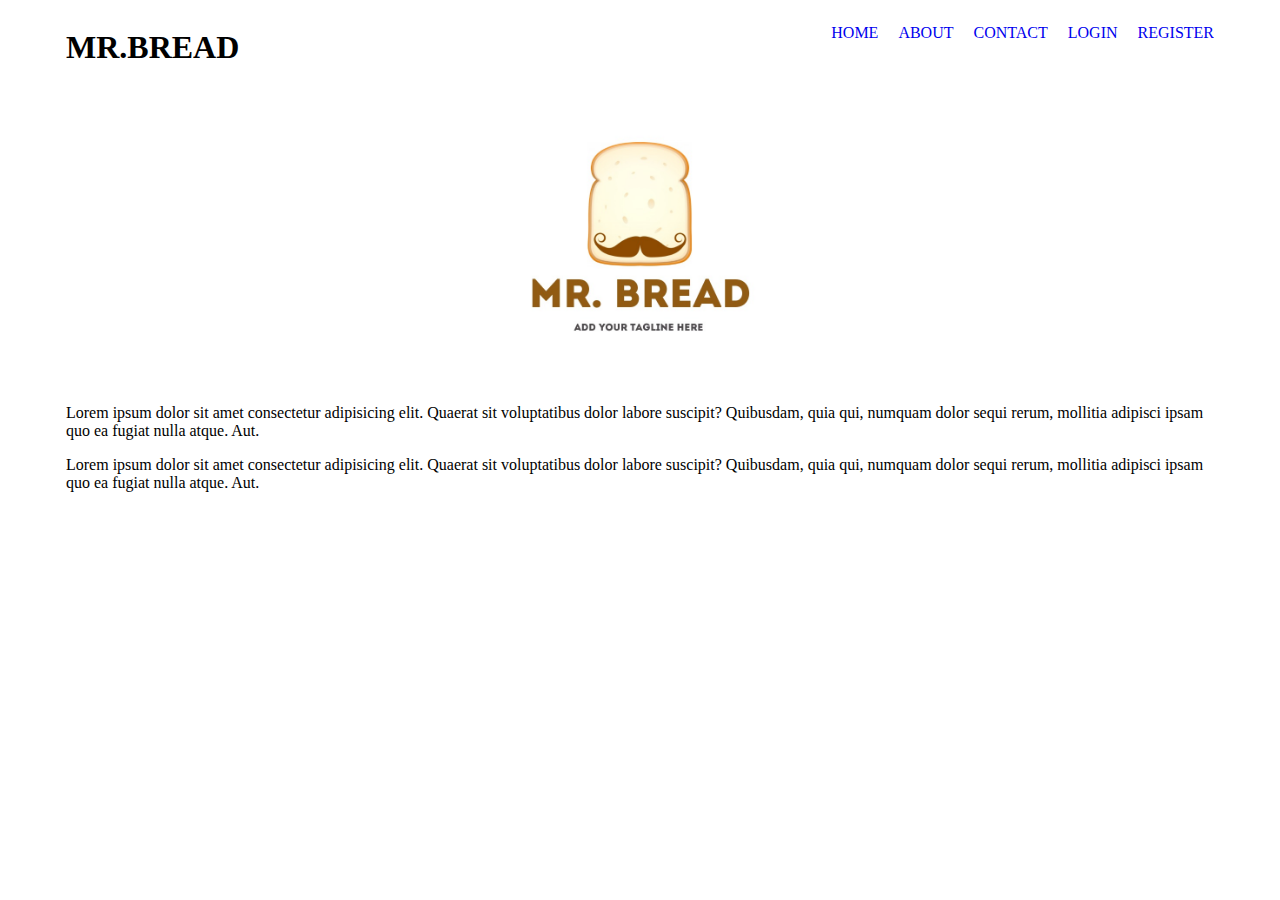
<file: index.html>
<html lang="en">
<head>
    <meta charset="UTF-8">
    <meta http-equiv="X-UA-Compatible" content="IE=edge">
    <meta name="viewport" content="width=device-width, initial-scale=1.0">
    <title>Home</title>
    <link rel="stylesheet" href="css/style.css">
</head>
<body>
    <div class="container">
        <h1 class="brand">MR.BREAD</h1>
        <ul class="menu">
            <li><a href="index.html">HOME</a></li>
            <li><a href="about.html">ABOUT</a></li>
            <li><a href="contact.html">CONTACT</a></li>
            <li><a href="login.html">LOGIN</a></li>
            <li><a href="register.html">REGISTER</a></li>
        </ul>
    </div>
    <div class="container">
        <img src="images/mrbread.jpg" width="300">
        <p>Lorem ipsum dolor sit amet consectetur adipisicing elit. Quaerat sit voluptatibus dolor labore suscipit? Quibusdam, quia qui, numquam dolor sequi rerum, mollitia adipisci ipsam quo ea fugiat nulla atque. Aut.</p>

        <p>Lorem ipsum dolor sit amet consectetur adipisicing elit. Quaerat sit voluptatibus dolor labore suscipit? Quibusdam, quia qui, numquam dolor sequi rerum, mollitia adipisci ipsam quo ea fugiat nulla atque. Aut.</p>
    </div>
</body>
</html>
</file>
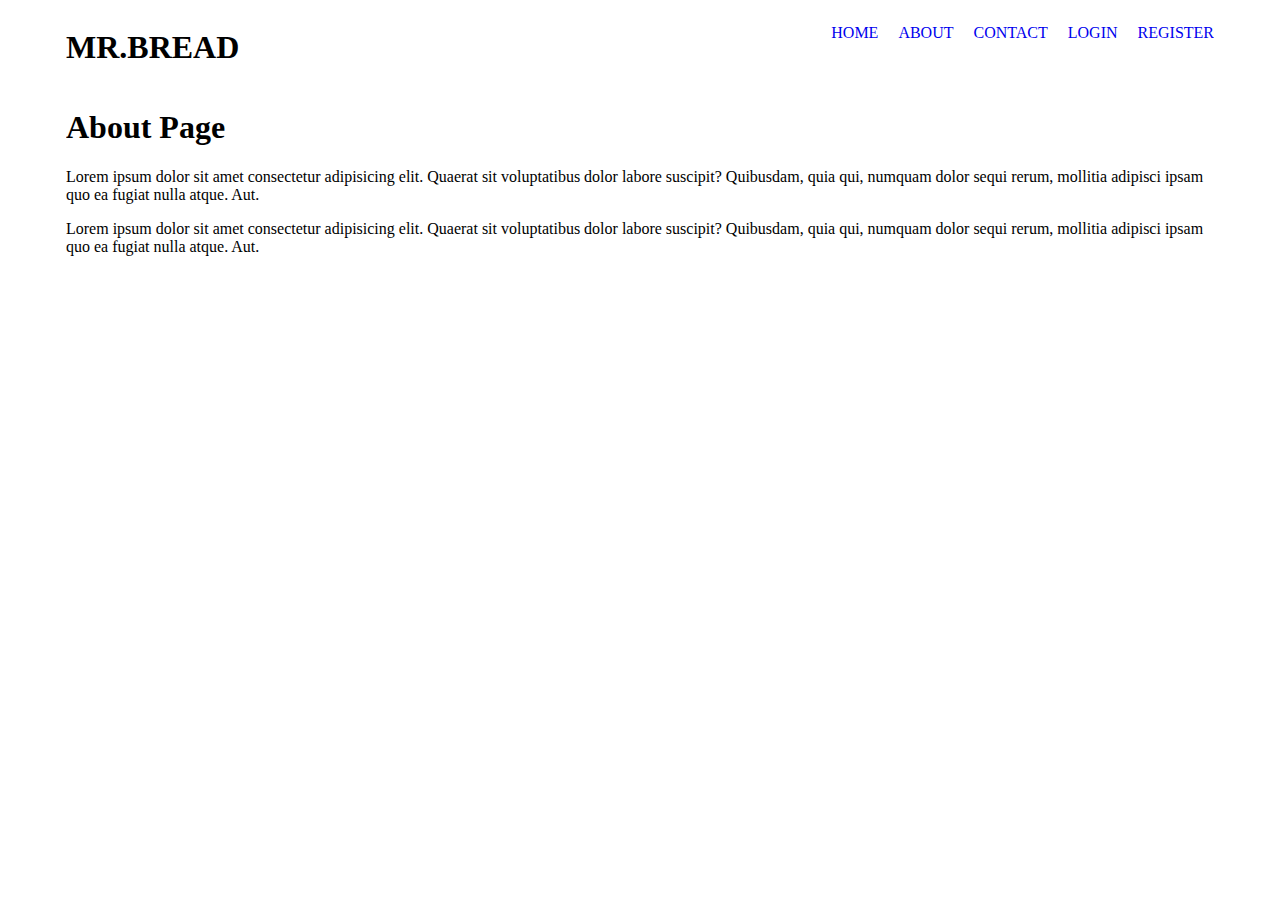
<file: about.html>
<html lang="en">
<head>
    <meta charset="UTF-8">
    <meta http-equiv="X-UA-Compatible" content="IE=edge">
    <meta name="viewport" content="width=device-width, initial-scale=1.0">
    <title>About</title>
    <link rel="stylesheet" href="css/style.css">
</head>
<body>
    <div class="container">
        <h1 class="brand">MR.BREAD</h1>
        <ul class="menu">
            <li><a href="index.html">HOME</a></li>
            <li><a href="about.html">ABOUT</a></li>
            <li><a href="contact.html">CONTACT</a></li>
            <li><a href="login.html">LOGIN</a></li>
            <li><a href="register.html">REGISTER</a></li>
        </ul>
    </div>
    <div class="container">
        <h1>About Page</h1>
        <p>Lorem ipsum dolor sit amet consectetur adipisicing elit. Quaerat sit voluptatibus dolor labore suscipit? Quibusdam, quia qui, numquam dolor sequi rerum, mollitia adipisci ipsam quo ea fugiat nulla atque. Aut.</p>

        <p>Lorem ipsum dolor sit amet consectetur adipisicing elit. Quaerat sit voluptatibus dolor labore suscipit? Quibusdam, quia qui, numquam dolor sequi rerum, mollitia adipisci ipsam quo ea fugiat nulla atque. Aut.</p>
    </div>
</body>
</html>
</file>
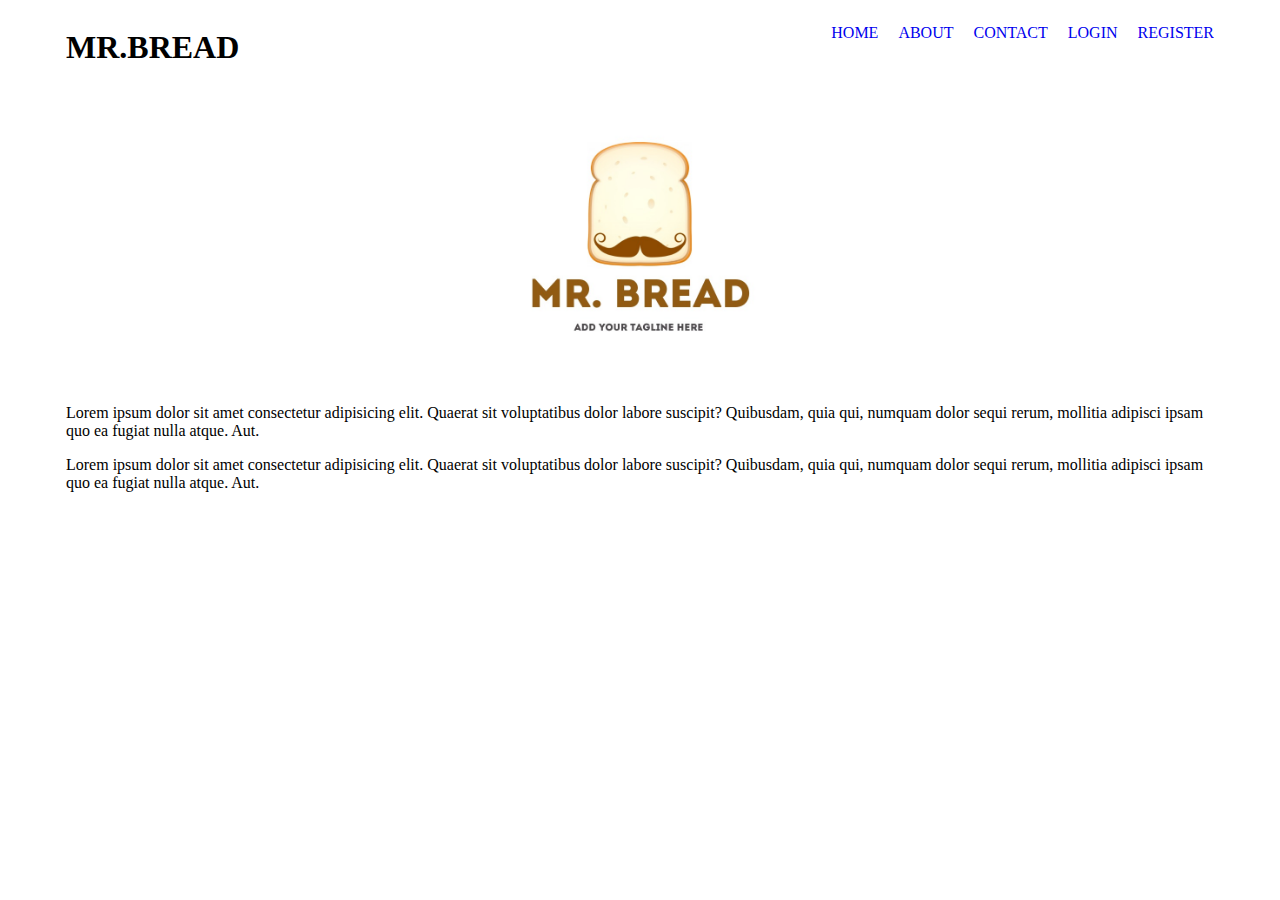
<file: contact.html>
<html lang="en">
<head>
    <meta charset="UTF-8">
    <meta http-equiv="X-UA-Compatible" content="IE=edge">
    <meta name="viewport" content="width=device-width, initial-scale=1.0">
    <title>Contact</title>
    <link rel="stylesheet" href="css/style.css">
</head>
<body>
    <div class="container">
        <h1 class="brand">MR.BREAD</h1>
        <ul class="menu">
            <li><a href="index.html">HOME</a></li>
            <li><a href="about.html">ABOUT</a></li>
            <li><a href="contact.html">CONTACT</a></li>
            <li><a href="#">LOGIN</a></li>
            <li><a href="#">REGISTER</a></li>
        </ul>
    </div>
    <div class="container">
        <img src="images/mrbread.jpg" width="300">
        <p>Lorem ipsum dolor sit amet consectetur adipisicing elit. Quaerat sit voluptatibus dolor labore suscipit? Quibusdam, quia qui, numquam dolor sequi rerum, mollitia adipisci ipsam quo ea fugiat nulla atque. Aut.</p>

        <p>Lorem ipsum dolor sit amet consectetur adipisicing elit. Quaerat sit voluptatibus dolor labore suscipit? Quibusdam, quia qui, numquam dolor sequi rerum, mollitia adipisci ipsam quo ea fugiat nulla atque. Aut.</p>
    </div>
</body>
</html>
</file>
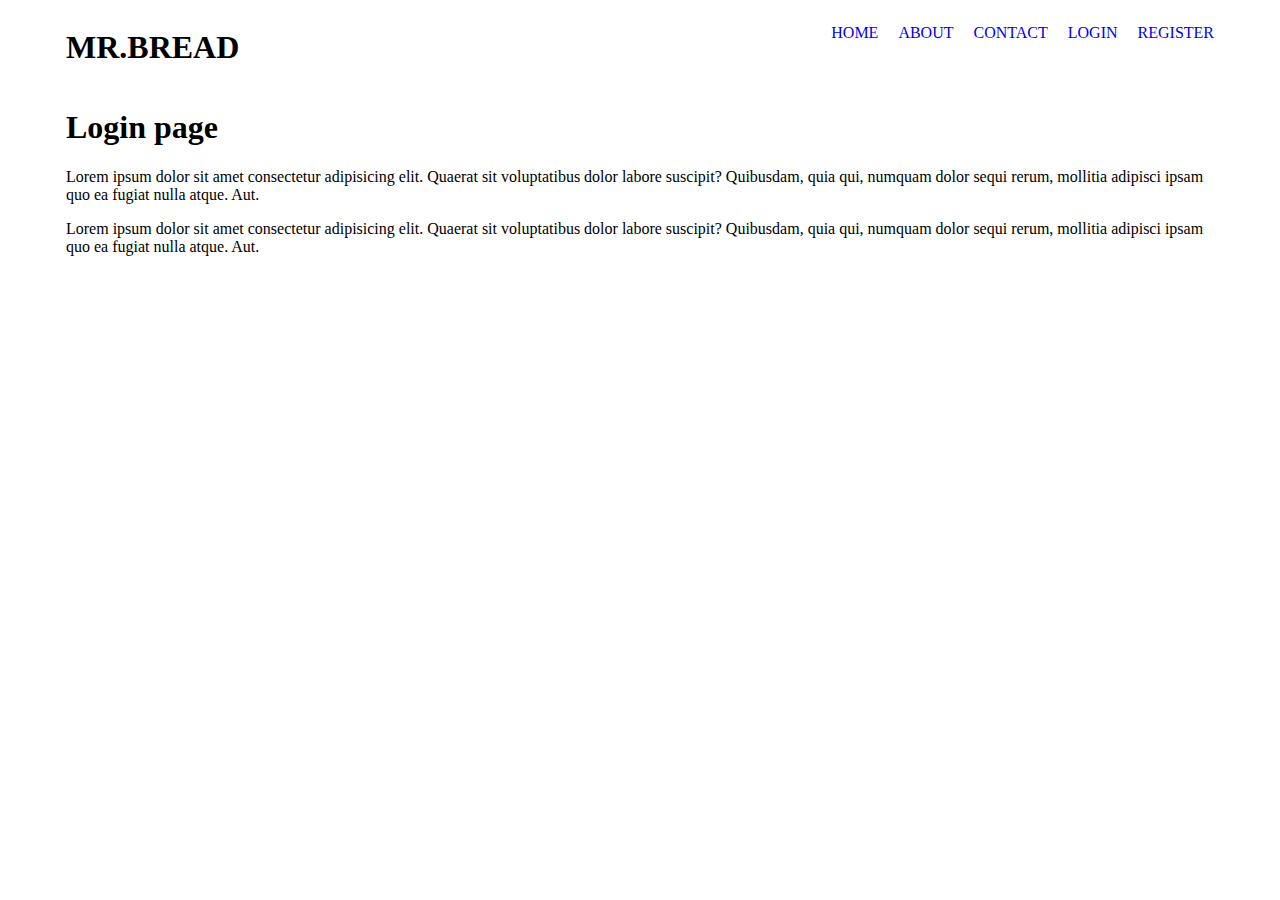
<file: login.html>
<html lang="en">
<head>
    <meta charset="UTF-8">
    <meta http-equiv="X-UA-Compatible" content="IE=edge">
    <meta name="viewport" content="width=device-width, initial-scale=1.0">
    <title>Login</title>
    <link rel="stylesheet" href="css/style.css">
</head>
<body>
    <div class="container">
        <h1 class="brand">MR.BREAD</h1>
        <ul class="menu">
            <li><a href="index.html">HOME</a></li>
            <li><a href="about.html">ABOUT</a></li>
            <li><a href="contact.html">CONTACT</a></li>
            <li><a href="login.html">LOGIN</a></li>
            <li><a href="register.html">REGISTER</a></li>
        </ul>
    </div>
    <div class="container">
        <h1>Login page</h1>
        <p>Lorem ipsum dolor sit amet consectetur adipisicing elit. Quaerat sit voluptatibus dolor labore suscipit? Quibusdam, quia qui, numquam dolor sequi rerum, mollitia adipisci ipsam quo ea fugiat nulla atque. Aut.</p>

        <p>Lorem ipsum dolor sit amet consectetur adipisicing elit. Quaerat sit voluptatibus dolor labore suscipit? Quibusdam, quia qui, numquam dolor sequi rerum, mollitia adipisci ipsam quo ea fugiat nulla atque. Aut.</p>
    </div>
</body>
</html>
</file>
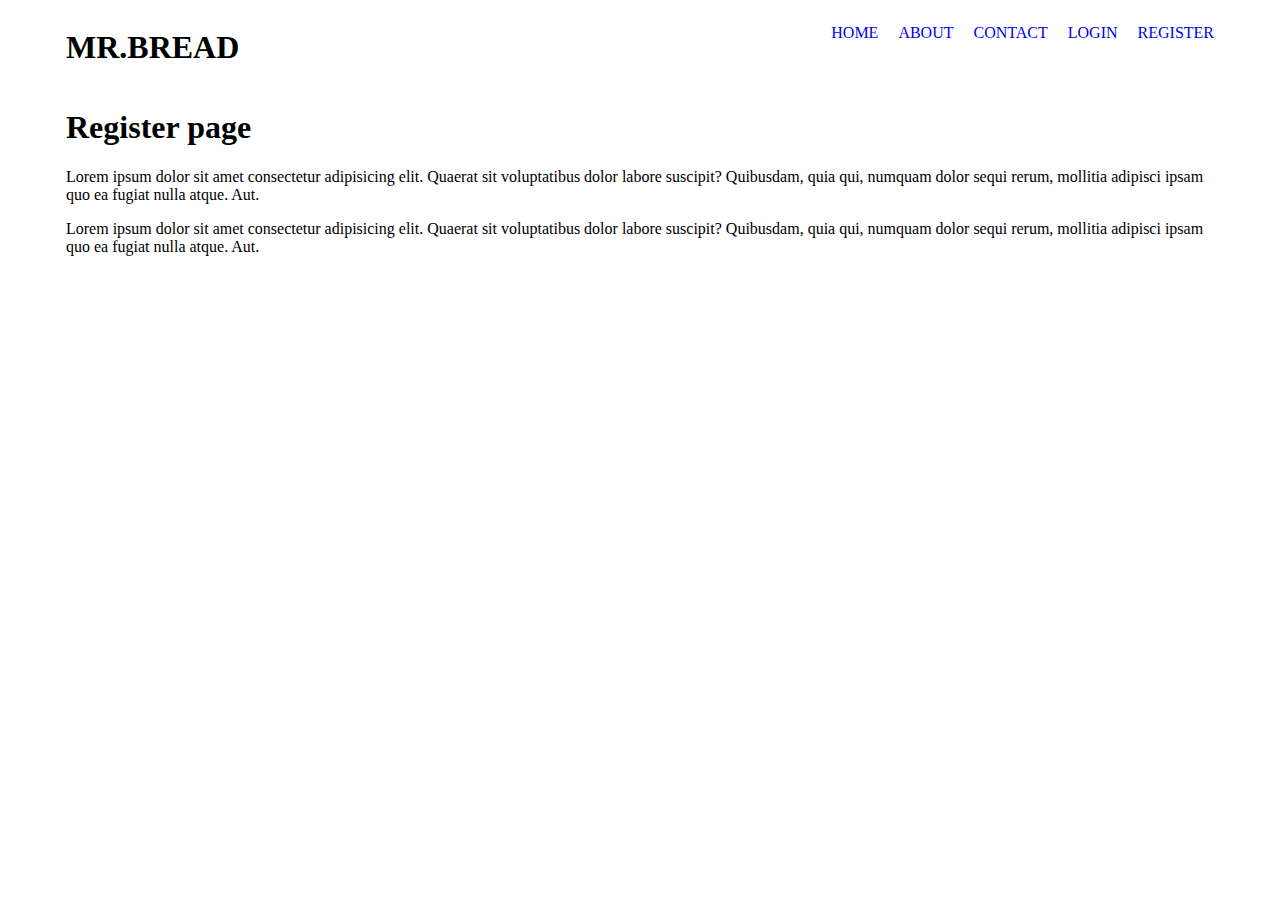
<file: register.html>
<html lang="en">
<head>
    <meta charset="UTF-8">
    <meta http-equiv="X-UA-Compatible" content="IE=edge">
    <meta name="viewport" content="width=device-width, initial-scale=1.0">
    <title>Register</title>
    <link rel="stylesheet" href="css/style.css">
</head>
<body>
    <div class="container">
        <h1 class="brand">MR.BREAD</h1>
        <ul class="menu">
            <li><a href="index.html">HOME</a></li>
            <li><a href="about.html">ABOUT</a></li>
            <li><a href="contact.html">CONTACT</a></li>
            <li><a href="login.html">LOGIN</a></li>
            <li><a href="register.html">REGISTER</a></li>
        </ul>
    </div>
    <div class="container">
        <h1>Register page</h1>
        <p>Lorem ipsum dolor sit amet consectetur adipisicing elit. Quaerat sit voluptatibus dolor labore suscipit? Quibusdam, quia qui, numquam dolor sequi rerum, mollitia adipisci ipsam quo ea fugiat nulla atque. Aut.</p>

        <p>Lorem ipsum dolor sit amet consectetur adipisicing elit. Quaerat sit voluptatibus dolor labore suscipit? Quibusdam, quia qui, numquam dolor sequi rerum, mollitia adipisci ipsam quo ea fugiat nulla atque. Aut.</p>
    </div>
</body>
</html>
</file>
<file: css/style.css>
.container {
    width: 1148px;
    margin: 0 auto;
    overflow: hidden;
}

.brand{
    float: left;
}

.menu{
    float: right;
    list-style-type: none;
}

.container img{
    display: block;
    margin: 0 auto;
}

.menu li{
    float: left;
    margin-left: 20px;
}

.menu li a{
    text-decoration: none;
}

@media only screen and (max-width: 768px) {
    .container {
        width: 98%;
        overflow: hidden;
    }
    
    .brand{
        float: none;
        text-align: center;
    }
    
    .menu{
        float: none;
        margin: 0 auto;
        overflow: hidden;
    }
}
</file>
